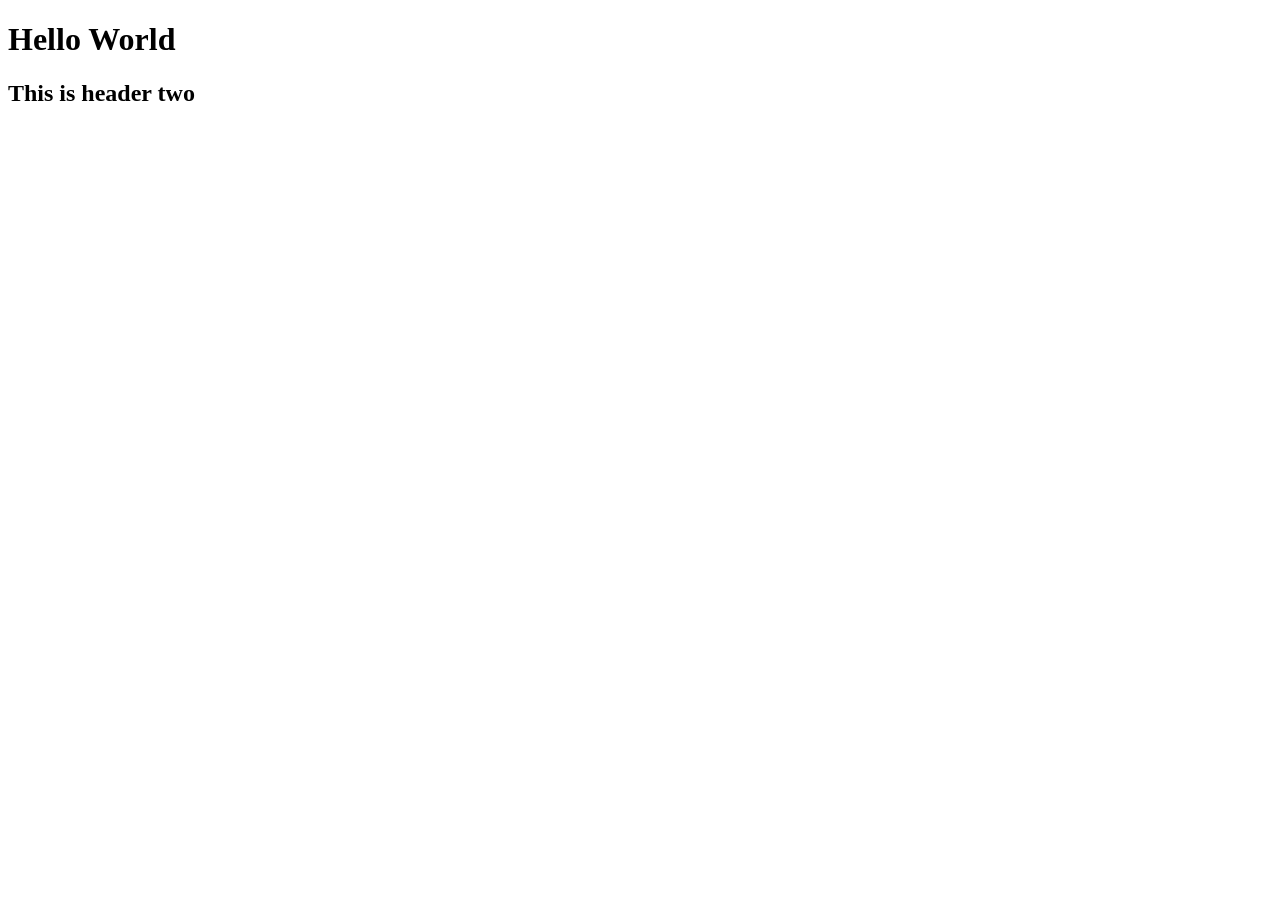
<file: day08/index.html>
<!DOCTYPE html>
<html lang='en'>
<head>
    <meta charset='utf-8'>
    <meta name='viewport' content='width=device-width, initial-scale=1'>
    <title>Document Object model</title>
</head>
<body>
    <h1 class="hederOne" id="hello">Hello World</h1>
    <h2>This is header two</h2>
</body>
    <script src="./app.js"></script>
</html>
</file>
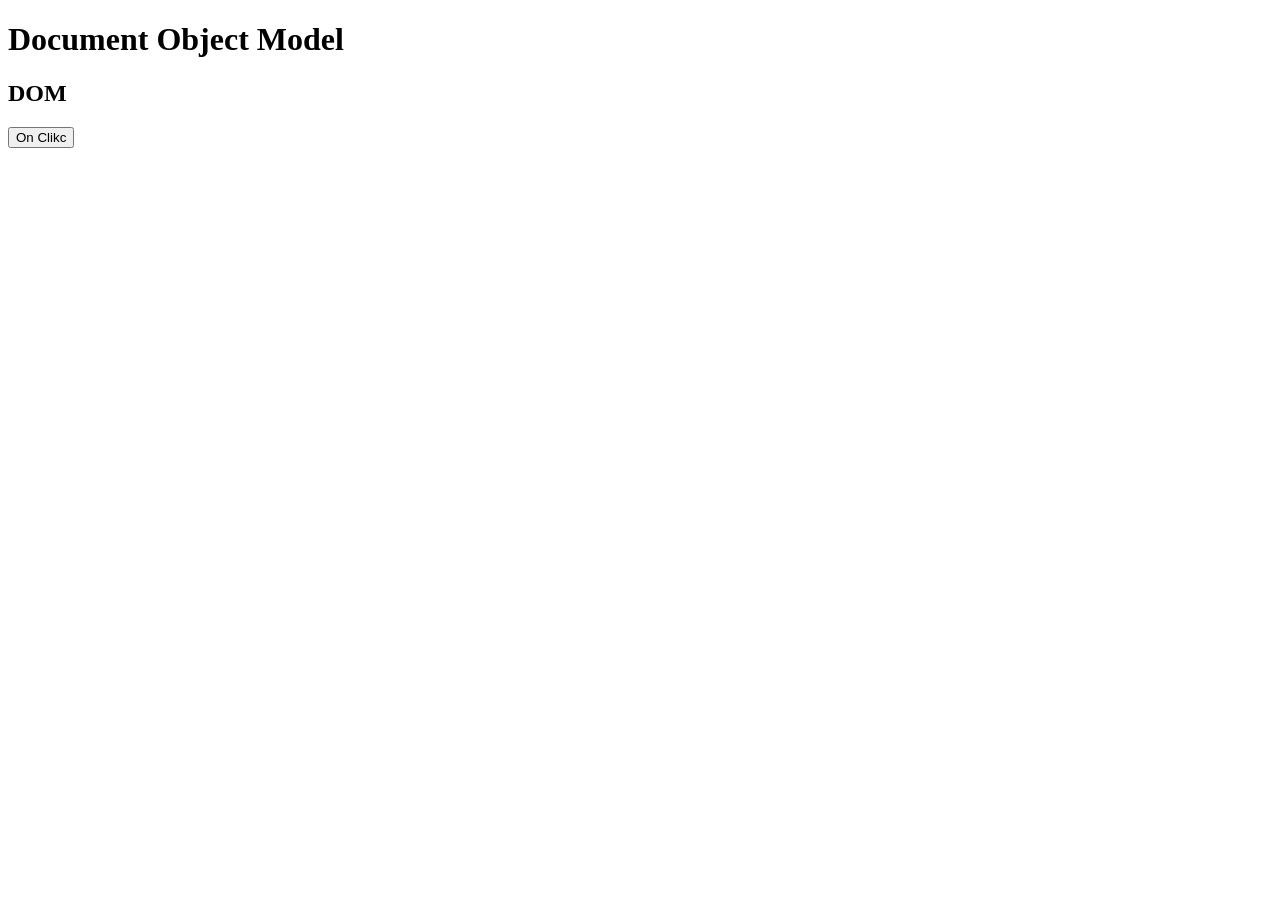
<file: day09/index.html>
<!DOCTYPE html>
<html lang='en'>
<head>
    <meta charset='utf-8'>
    <meta name='viewport' content='width=device-width, initial-scale=1'>
    <title>DOM</title>
</head>
<body>
    <h1 class="headerOne">Document Object Model</h1>
    <h2 id="headerTwo">DOM</h2>
    <button onclick="ChangeColor()">On Clikc</button>
</body>
<script src="./app.js"></script>
</html>
</file>
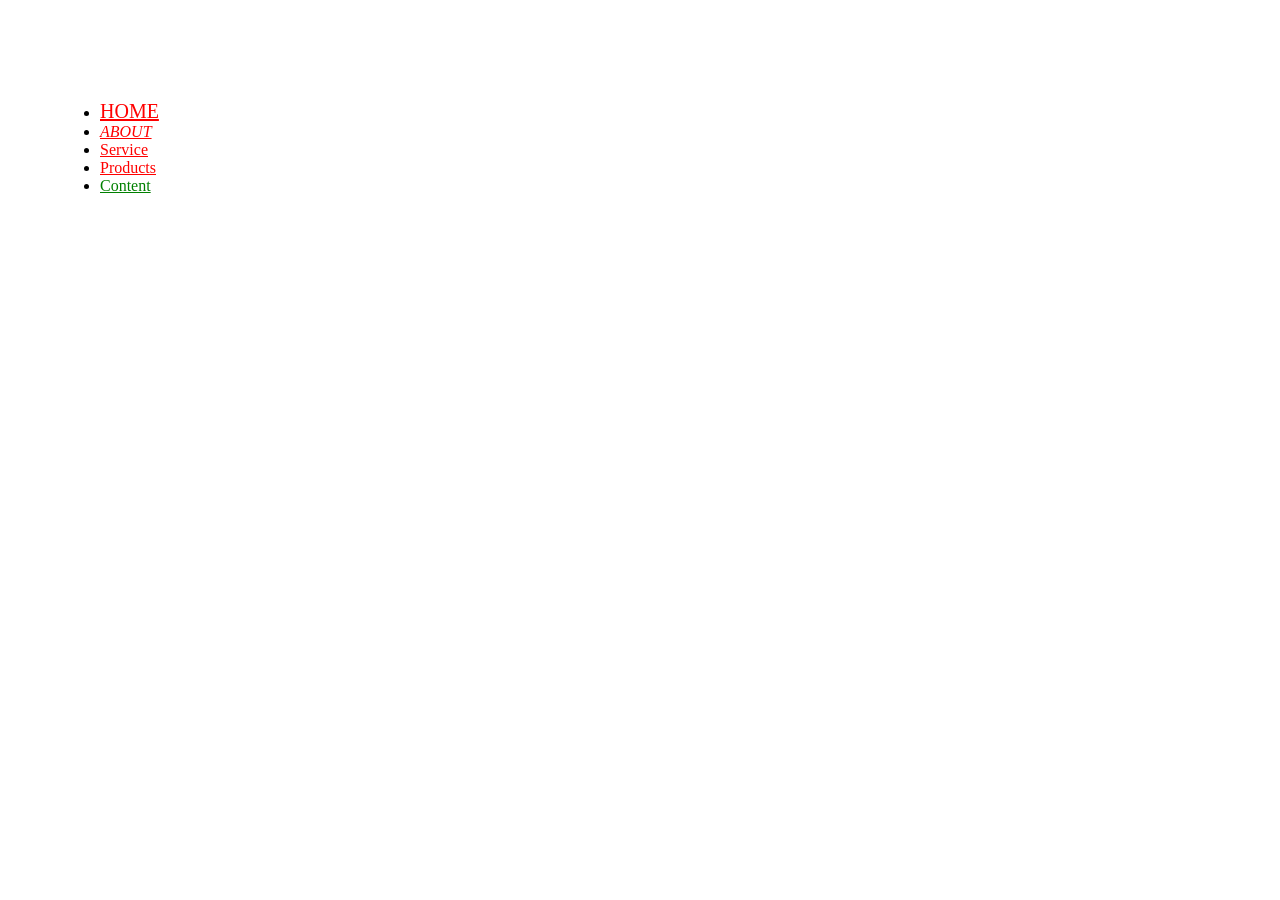
<file: day10/index.html>
<!DOCTYPE html>
<html lang='en'>
<head>
    <meta charset='utf-8'>
    <meta name='viewport' content='width=device-width, initial-scale=1'>
    <title>Paly with Css</title>
    <link rel='stylesheet' href='./style.css'>
</head>
<body>
    <!-- <h1>Hello World</h1> -->
     <!-- <div>
        <p>Hello</p>
        <p>World</p>
     </div> -->
     <!-- <p>Hello World</p> -->
      <ul>
        <li><a href="#">Home</a></li>
        <li><a href="#">About</a></li>
        <li><a href="#">Service</a></li>
        <li><a href="#">Products</a></li>
        <!-- <li><a href="#">Portfolio</a></li> -->
      </ul>
</body>
<script src="./app.js"></script>
</html>
</file>
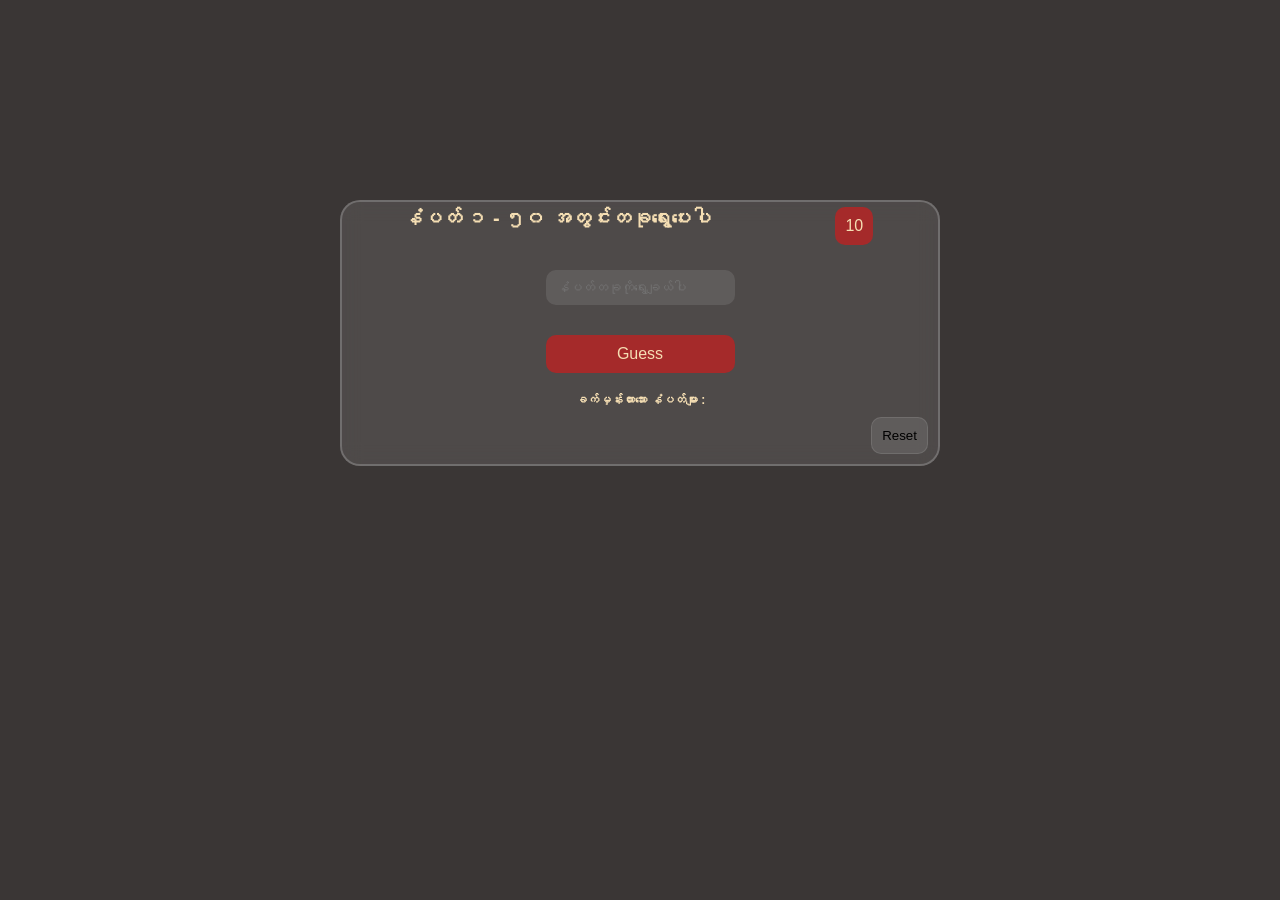
<file: day12/index.html>
<!DOCTYPE html>
<html lang='en'>
<head>
    <meta charset='utf-8'>
    <meta name='viewport' content='width=device-width, initial-scale=1'>
    <title>Guess the number</title>
    <link rel='stylesheet' href='./style.css'>
</head>
<body>
    <div class="container">
        <!-- header -->
        <div class="header">
            <h1>နံပတ် ၁ - ၅၀ အတွင်းတခုရွေးပေးပါ</h1>
            <span class="score" id="score"></span>
        </div>
        <!-- input -->
         <form>
            <input type="text" placeholder="နံပတ်တခုကိုရွေးချယ်ပါ" id="input"/>
            <span class="error" id="error"></span>
            <button class="btn" id="btn">Guess</button>
         </form>

         <!-- result -->
          <div class="result">
            <h2 id="result"></h2>
            <h3>ခက်မှန်းထားသေား နံပတ်များ :</h3>
          </div>

          <!-- reset -->
           <div class="footer">
            <button class="reset">Reset</button>
           </div>
    </div>
</body>
<script src="./app.js"></script>
</html>
</file>
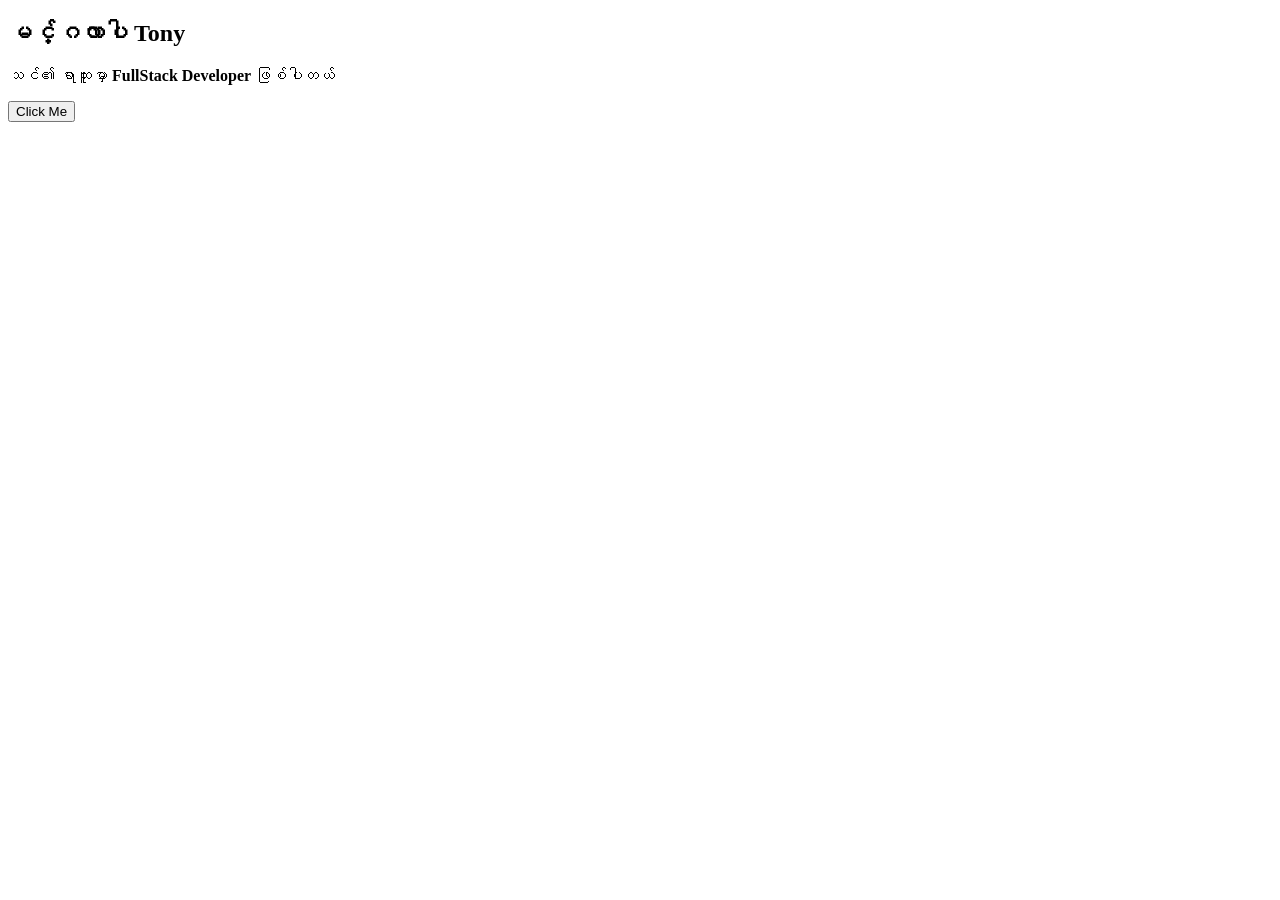
<file: dom/index.html>
<!DOCTYPE html>
<html lang='en'>
<head>
    <meta charset='utf-8'>
    <meta name='viewport' content='width=device-width, initial-scale=1'>
    <title>Document Object model</title>
</head>
<style>
    .color {
        color: gray;
    }
</style>
<body>
    <!-- <h1>DOM</h1>
    <h1 class="headerOne" id="headerOne">Document Object Model</h1>
    <button>Change Background</button> -->
    <!-- <ul id="list">
         <li><a href="#">Home</a></li>
         <li><a href="#">Service</a></li>
         <li><a href="#">About</a></li>
         <li><a href="#">Content</a></li>
    </ul>
    <p>Add Class</p> -->
    <div class="content">
        
    </div>
</body>
<script src="./app.js"></script>
</html>
</file>
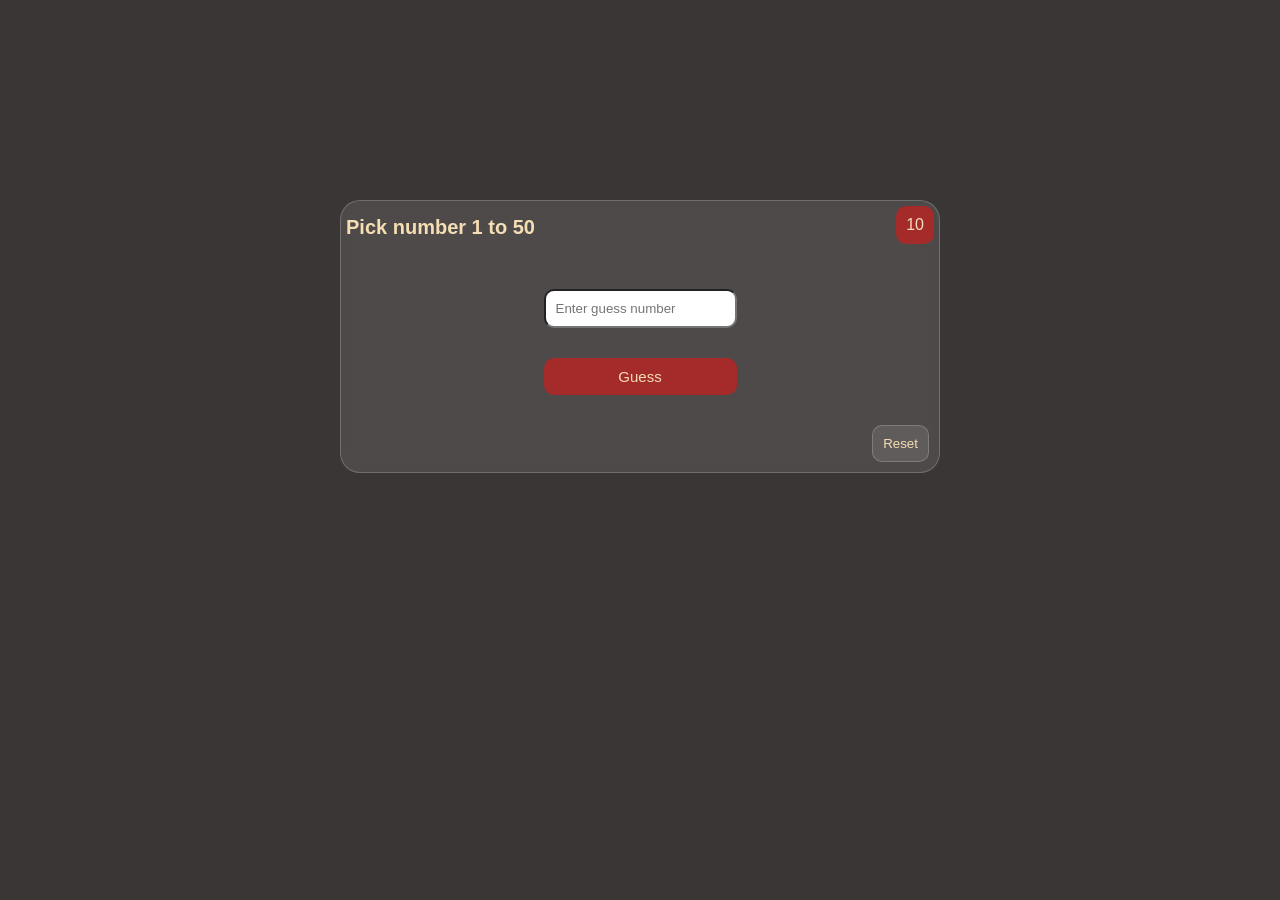
<file: pick_num/index.html>
<!DOCTYPE html>
<html lang='en'>
<head>
    <meta charset='utf-8'>
    <meta name='viewport' content='width=device-width, initial-scale=1'>
    <title>Guess the number</title>
    <link rel='stylesheet' href='./style.css'>
</head>
<body>
    <div class="container" id="container">
        <!-- header -->
        <div class="header">
            <h1>Pick number 1 to 50</h1>
            <p class="score" id="score"></p>
        </div>
        <!-- input -->
         <form>
            <input type="text" placeholder="Enter guess number" id="input">
            <span class="error" id="error"></span>
            <button class="btn" id="btn">Guess</button>
         </form>

         <div class="text">
            <h2 id="result"></h2>
            <h3 id="arr"></h3>
         </div>
         <div class="footer">
            <button class="result" id="reset">Reset</button>
         </div>
    </div>
</body>
<script src="./app.js"></script>
</html>
</file>
<file: day10/style.css>
* {
    padding: 0;
    margin: 0;
}

body {
    padding: 100px;
}

.text-color {
    color: red;
}
</file>
<file: day12/style.css>
*{
    padding: 0;
    margin: 0;
    text-decoration: none;
    box-sizing: border-box;
    list-style: none;
}

body {
    font-family: 'Gill Sans', 'Gill Sans MT', Calibri, 'Trebuchet MS', sans-serif;
    background-color: rgb(58, 54, 53);
    color: wheat;
}

.container {
    max-width: 600px;
    margin: 0 auto;
    margin-top: 200px;
    border: 2px solid rgba(255, 255, 255, 0.2);
    background-color: rgba(255, 255, 255, 0.1);
    backdrop-filter: blur(10px);
    border-radius: 20px;
}

.header {
    display: flex;
    justify-content: space-around;
    margin-bottom: 20px;
}

h1 {
    font-size: 20px;
    margin-top: 5px;
}

.score {
    background-color: brown;
    padding: 10px;
    margin: 5px;
    border-radius: 10px;
}

form {
    display: grid;
    justify-content: center;
    width: 300px;
    gap: 15px;
    /* background-color: blue; */
    margin: 20px auto;
}

input {
    padding: 10px;
    border-radius: 10px;
    background-color: rgba(255, 255, 255, 0.1);
    border: none;
}

.btn {
    padding: 10px;
    border: none;
    border-radius: 10px;
    background-color: brown;
    color: wheat;
    font-size: 16px;
}

.result {
    text-align: center;
}

h2,h3 {
    font-size: 12px;
}

.footer {
    display: flex;
    justify-content: end;
}

.reset {
    margin: 10px;
    padding: 10px;
    border: 1px solid rgba(255, 255, 255, 0.1);
    border-radius: 10px;
    background-color: rgba(255, 255, 255, 0.1);
}

.error {
    font-size: 12px;
    color: red;
}
</file>
<file: pick_num/style.css>
* {
    margin: 0;
    padding: 0;
    box-sizing: border-box;
    list-style: none;
    text-decoration: none;
}

body {
    color: wheat;
    background-color: rgb(58, 54, 53);
    font-family: 'Lucida Sans', 'Lucida Sans Regular', 'Lucida Grande', 'Lucida Sans Unicode', Geneva, Verdana, sans-serif;
}

.container {
    max-width: 600px;
    margin: 200px auto;
    background: rgba(255, 255, 255, 0.1);
    backdrop-filter: blur(10px);
    border: 1px solid rgba(255, 255, 255, 0.2);
    border-radius: 20px;
}

.header {
    display: flex;
    justify-content: space-between;
}

h1 {
    padding-top: 15px;
    padding-left: 5px;
    font-size: 20px;
}

.score {
    padding-top: 10px;
    background-color: brown;
    padding: 10px;
    margin: 5px;
    border-radius: 10px;
}

form {
    margin-top: 40px;
    display: grid;
    /* grid-template-rows: 2; */
    gap: 15px;
    justify-content: center;
    width: 250px;
    margin-left: auto;
    margin-right: auto;
    margin-bottom: 20px;
}

input {
    padding: 10px;
    border-radius: 10px;
}

.btn {
    padding: 10px;
    background-color: brown;
    border: none;
    border-radius: 10px;
    font-size: 15px;
    color: wheat;
}

.text {
    display: grid;
    justify-content: center;
    text-align: center;
}

h2,
h3 {
    font-size: 12px;
}

.footer {
    display: flex;
    justify-content: end;
}

.result {
    margin: 10px;
    padding: 10px;
    background: rgba(255, 255, 255, 0.1);
    border: 1px solid rgba(255, 255, 255, 0.2);
    border-radius: 10px;
    color: wheat;
}

.error {
    font-size: 10px;
    color: red;
}

.border-red {
    border:  1px solid red;
}
</file>
